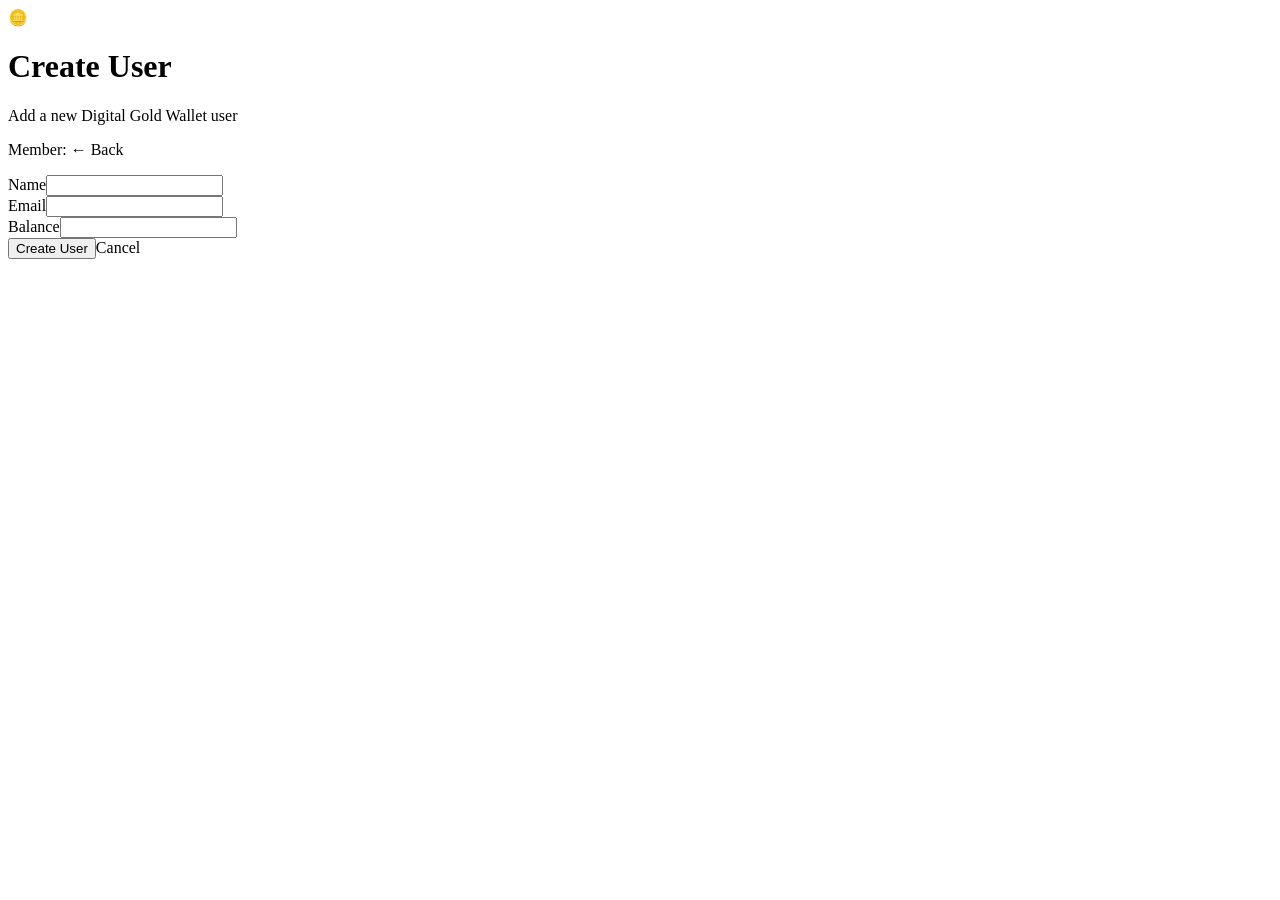
<file: src/main/resources/templates/users/create.html>
<!DOCTYPE html>
<html xmlns:th="http://www.thymeleaf.org">
<head>
    <meta charset="UTF-8"/>
    <meta name="viewport" content="width=device-width, initial-scale=1.0"/>
    <title>Create User</title>
    <link rel="stylesheet" th:href="@{/css/style.css}">
</head>
<body>
<header class="app-header">
    <div class="logo-line"><div class="logo-coin">🪙</div><h1>Create User</h1></div>
    <p class="subtle">Add a new Digital Gold Wallet user</p>
</header>
<main class="page-shell">
    <div class="topbar">
        <span class="member-pill">Member: <b th:text="${member}"></b></span>
        <a class="btn btn-secondary" th:href="@{/users(member=${member})}">← Back</a>
    </div>
    <section class="panel">
        <div th:if="${errorMessage}" class="alert"><p th:text="${errorMessage}"></p></div>
        <form class="form-grid" th:action="@{/users/create}" method="post">
            <input type="hidden" name="member" th:value="${member}" />
            <div class="form-group"><label>Name</label><input type="text" name="name" th:value="${oldName}" required></div>
            <div class="form-group"><label>Email</label><input type="email" name="email" th:value="${oldEmail}" required></div>
            <div class="form-group"><label>Balance</label><input type="number" step="0.01" name="balance" th:value="${oldBalance}" required></div>
            <div class="actions"><button type="submit">Create User</button><a class="btn btn-secondary" th:href="@{/users(member=${member})}">Cancel</a></div>
        </form>
    </section>
</main>
</body>
</html>
</file>
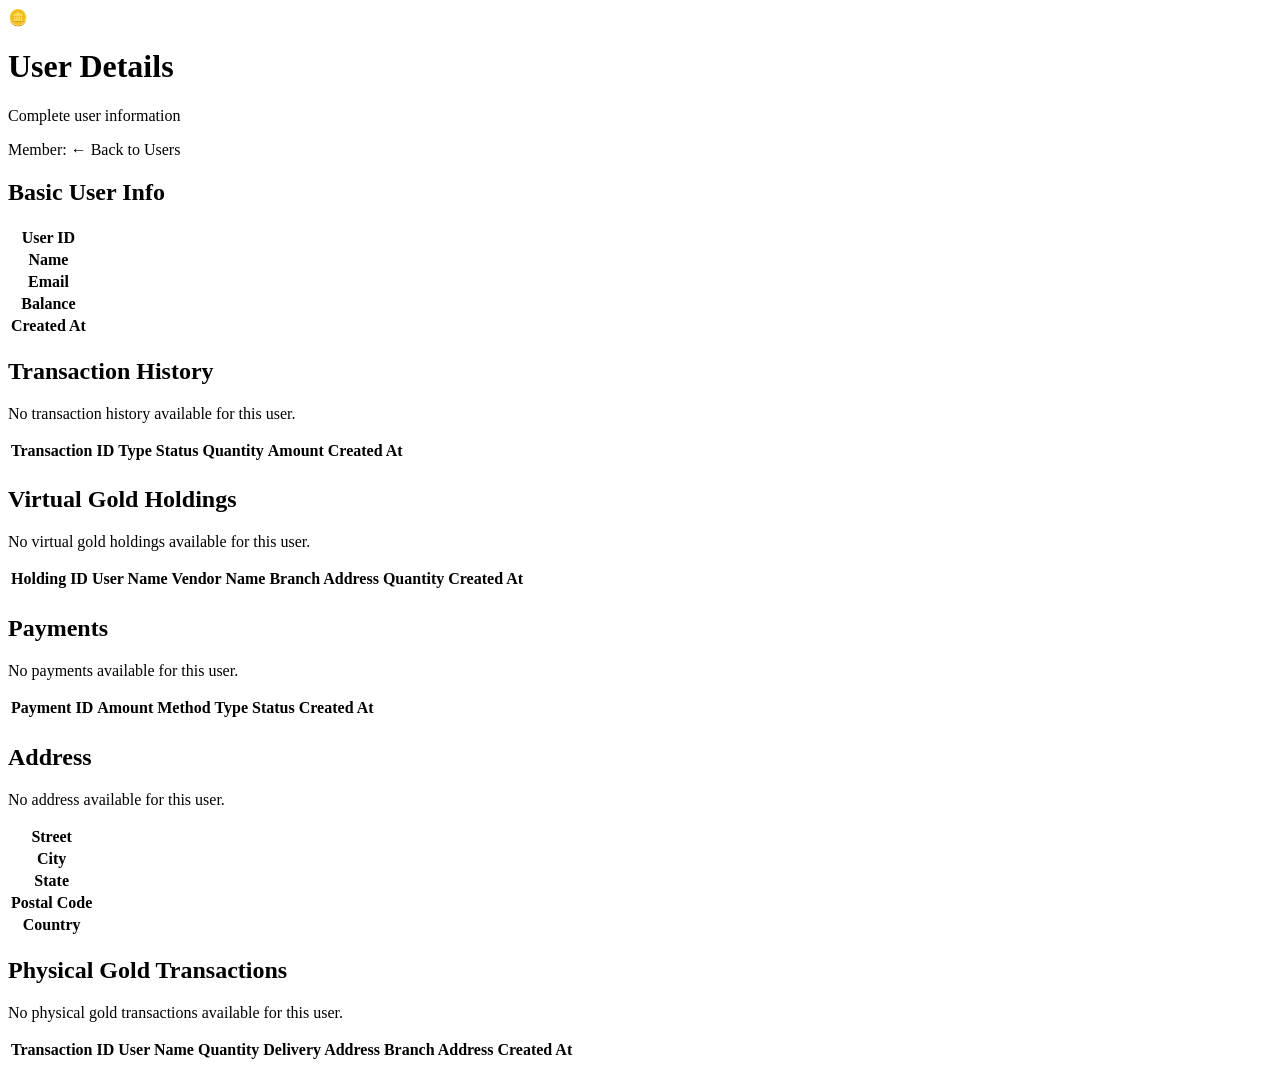
<file: src/main/resources/templates/users/details.html>
<!DOCTYPE html>
<html xmlns:th="http://www.thymeleaf.org">
<head>
    <meta charset="UTF-8"/>
    <meta name="viewport" content="width=device-width, initial-scale=1.0"/>
    <title>User Details</title>
    <link rel="stylesheet" th:href="@{/css/style.css}">
</head>
<body>
<header class="app-header">
    <div class="logo-line">
        <div class="logo-coin">🪙</div>
        <h1>User Details</h1>
    </div>
    <p class="subtle">Complete user information</p>
</header>
<main class="page-shell">
    <div class="topbar">
        <span class="member-pill">Member: <b th:text="${member}"></b></span>
        <a class="btn btn-secondary" th:href="@{/users(member=${member})}">← Back to Users</a>
    </div>

    <!-- Basic User Info -->
    <section class="panel">
        <h2>Basic User Info</h2>
        <div class="table-wrap">
            <table class="info-table">
                <tr><th>User ID</th><td th:text="${user['userId']}"></td></tr>
                <tr><th>Name</th><td th:text="${user['name']}"></td></tr>
                <tr><th>Email</th><td th:text="${user['email']}"></td></tr>
                <tr><th>Balance</th><td th:text="${user['balance']}"></td></tr>
                <tr><th>Created At</th><td th:text="${user['createdAt']} ?: 'Not available'"></td></tr>
            </table>
        </div>
    </section>

    <!-- Transaction History -->
    <section class="panel" th:if="${transactions != null}">
        <h2>Transaction History</h2>
        <p class="empty-state" th:if="${#lists.isEmpty(transactions)}">No transaction history available for this user.</p>
        <div class="table-wrap" th:if="${!#lists.isEmpty(transactions)}">
            <table>
                <tr><th>Transaction ID</th><th>Type</th><th>Status</th><th>Quantity</th><th>Amount</th><th>Created At</th></tr>
                <tr th:each="tx : ${transactions}">
                    <td th:text="${tx['transactionId']}"></td>
                    <td th:text="${tx['transactionType']}"></td>
                    <td th:text="${tx['transactionStatus']}"></td>
                    <td th:text="${tx['quantity']}"></td>
                    <td th:text="${tx['amount']}"></td>
                    <td th:text="${tx['createdAt']}"></td>
                </tr>
            </table>
        </div>
    </section>

    <!-- Virtual Gold Holdings -->
    <section class="panel" th:if="${holdings != null}">
        <h2>Virtual Gold Holdings</h2>
        <p class="empty-state" th:if="${#lists.isEmpty(holdings)}">No virtual gold holdings available for this user.</p>
        <div class="table-wrap" th:if="${!#lists.isEmpty(holdings)}">
			<table th:if="${!#lists.isEmpty(holdings)}">
			    <tr>
			        <th>Holding ID</th>
			        <th>User Name</th>
			        <th>Vendor Name</th>
			        <th>Branch Address</th>
			        <th>Quantity</th>
			        <th>Created At</th>
			    </tr>

			    <tr th:each="h : ${holdings}">
			        <td th:text="${h['holdingId']}"></td>
			        <td th:text="${h['userName']}"></td>
			        <td th:text="${h['vendorName']}"></td>
			        <td th:text="${h['branchAddressText']}"></td>
			        <td th:text="${h['quantity']}"></td>
			        <td th:text="${h['createdAt']}"></td>
			    </tr>
			</table>
        </div>
    </section>

    <!-- Payments -->
    <section class="panel" th:if="${payments != null}">
        <h2>Payments</h2>
        <p class="empty-state" th:if="${#lists.isEmpty(payments)}">No payments available for this user.</p>
        <div class="table-wrap" th:if="${!#lists.isEmpty(payments)}">
            <table>
                <tr><th>Payment ID</th><th>Amount</th><th>Method</th><th>Type</th><th>Status</th><th>Created At</th></tr>
                <tr th:each="p : ${payments}">
                    <td th:text="${p['paymentId']}"></td>
                    <td th:text="${p['amount']}"></td>
                    <td th:text="${p['paymentMethod']}"></td>
                    <td th:text="${p['transactionType']}"></td>
                    <td th:text="${p['paymentStatus']}"></td>
                    <td th:text="${p['createdAt']}"></td>
                </tr>
            </table>
        </div>
    </section>

    <!-- Address Section -->
    <section class="panel" th:if="${address != null}">
        <h2>Address</h2>
		<p class="empty-state" th:if="${member == 'vinayak' and address == null}">
		    No address available for this user.
		</p>
        <div class="table-wrap">
            <table class="info-table">
                <tr><th>Street</th><td th:text="${address['street']} ?: 'Not available'"></td></tr>
                <tr><th>City</th><td th:text="${address['city']} ?: 'Not available'"></td></tr>
                <tr><th>State</th><td th:text="${address['state']} ?: 'Not available'"></td></tr>
                <tr><th>Postal Code</th><td th:text="${address['postalCode']} ?: 'Not available'"></td></tr>
                <tr><th>Country</th><td th:text="${address['country']} ?: 'Not available'"></td></tr>
            </table>
        </div>
    </section>

    <!-- Physical Gold Transactions (UPDATED) -->
    <section class="panel" th:if="${physicalTransactions != null}">
        <h2>Physical Gold Transactions</h2>
        <p class="empty-state" th:if="${#lists.isEmpty(physicalTransactions)}">No physical gold transactions available for this user.</p>
        <div class="table-wrap" th:if="${!#lists.isEmpty(physicalTransactions)}">
            <table>
                <tr>
                    <th>Transaction ID</th>
                    <th>User Name</th>
                    <th>Quantity</th>
                    <th>Delivery Address</th>
                    <th>Branch Address</th>
                    <th>Created At</th>
                </tr>
                <tr th:each="pt : ${physicalTransactions}">
                    <td th:text="${pt['transactionId']}"></td>
                    <td th:text="${pt['userName']}"></td>
                    <td th:text="${pt['quantity']}"></td>
                    <td th:text="${pt['deliveryAddressText']}"></td>
                    <td th:text="${pt['branchAddressText']}"></td>
                    <td th:text="${pt['createdAt']}"></td>
                </tr>
            </table>
        </div>
    </section>
</main>
</body>
</html>
</file>
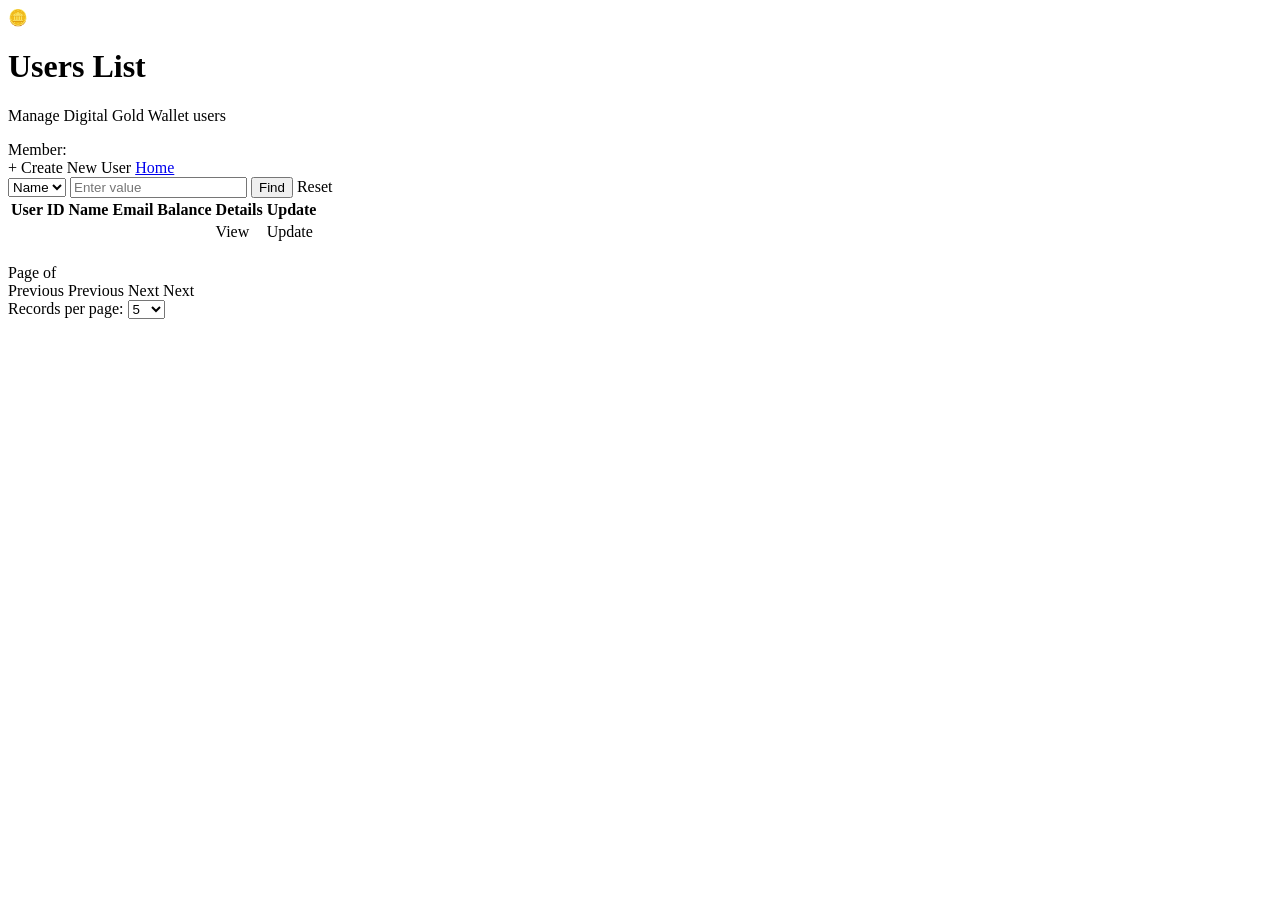
<file: src/main/resources/templates/users/list.html>
<!DOCTYPE html>
<html xmlns:th="http://www.thymeleaf.org">
<head>
    <meta charset="UTF-8"/>
    <meta name="viewport" content="width=device-width, initial-scale=1.0"/>
    <title>Users List</title>
    <link rel="stylesheet" th:href="@{/css/style.css}">
</head>
<body>

<header class="app-header">
    <div class="logo-line">
        <div class="logo-coin">🪙</div>
        <h1>Users List</h1>
    </div>
    <p class="subtle">Manage Digital Gold Wallet users</p>
</header>

<main class="page-shell">

    <div class="topbar">
        <span class="member-pill">
            Member: <b th:text="${member}"></b>
        </span>

        <div class="actions">
            <a class="btn btn-primary" th:href="@{/users/create(member=${member})}">
                + Create New User
            </a>
            <a class="btn btn-secondary" href="/">Home</a>
        </div>
    </div>

    <section class="panel">

        <form class="search-form" th:action="@{/users}" method="get">
            <input type="hidden" name="member" th:value="${member}" />
            <input type="hidden" name="page" value="0" />
            <input type="hidden" name="size" th:value="${size}" />

            <select name="searchType">
                <option value="name" th:selected="${searchType == 'name'}">Name</option>
                <option value="city" th:selected="${searchType == 'city'}">City</option>
                <option value="state" th:selected="${searchType == 'state'}">State</option>
            </select>

            <input type="text"
                   name="keyword"
                   placeholder="Enter value"
                   th:value="${keyword}">

            <button type="submit">Find</button>

            <a class="btn btn-secondary"
               th:href="@{/users(member=${member}, size=${size})}">
                Reset
            </a>
        </form>

        

        <div class="table-wrap">
            <table>
                <thead>
                <tr>
                    <th>User ID</th>
                    <th>Name</th>
                    <th>Email</th>
                    <th>Balance</th>
                    <th>Details</th>
                    <th>Update</th>
                </tr>
                </thead>

                <tbody>
                <tr th:each="user : ${users}">
                    <td th:text="${user['userId']}"></td>
                    <td th:text="${user['name']}"></td>
                    <td th:text="${user['email']}"></td>
                    <td th:text="${user['balance']}"></td>

                    <td>
                        <a class="btn-link"
                           th:href="@{'/users/' + ${user['userId']}(member=${member})}">
                            View
                        </a>
                    </td>

                    <td>
                        <a class="btn-link"
                           th:href="@{'/users/update/' + ${user['userId']}(member=${member})}">
                            Update
                        </a>
                    </td>
                </tr>
                </tbody>
            </table>
        </div>

        <div class="topbar" style="margin-top: 20px;">
            <div>
                <span class="member-pill">
                    Page <b th:text="${currentPage + 1}"></b>
                    of <b th:text="${totalPages}"></b>
                </span>
            </div>

            <div class="actions">
                <a class="btn btn-secondary"
                   th:if="${hasPrevious}"
                   th:href="@{/users(member=${member}, searchType=${searchType}, keyword=${keyword}, page=${currentPage - 1}, size=${size})}">
                    Previous
                </a>

                <span class="btn btn-secondary" th:if="${!hasPrevious}">
                    Previous
                </span>

                <a class="btn btn-secondary"
                   th:if="${hasNext}"
                   th:href="@{/users(member=${member}, searchType=${searchType}, keyword=${keyword}, page=${currentPage + 1}, size=${size})}">
                    Next
                </a>

                <span class="btn btn-secondary" th:if="${!hasNext}">
                    Next
                </span>
            </div>
        </div>

        <form class="search-form" th:action="@{/users}" method="get">
            <input type="hidden" name="member" th:value="${member}" />
            <input type="hidden" name="searchType" th:value="${searchType}" />
            <input type="hidden" name="keyword" th:value="${keyword}" />
            <input type="hidden" name="page" value="0" />

            <label>Records per page:</label>

            <select name="size" onchange="this.form.submit()">
                <option value="5" th:selected="${size == 5}">5</option>
                <option value="10" th:selected="${size == 10}">10</option>
                <option value="20" th:selected="${size == 20}">20</option>
                <option value="50" th:selected="${size == 50}">50</option>
            </select>
        </form>

    </section>

</main>

</body>
</html>
</file>
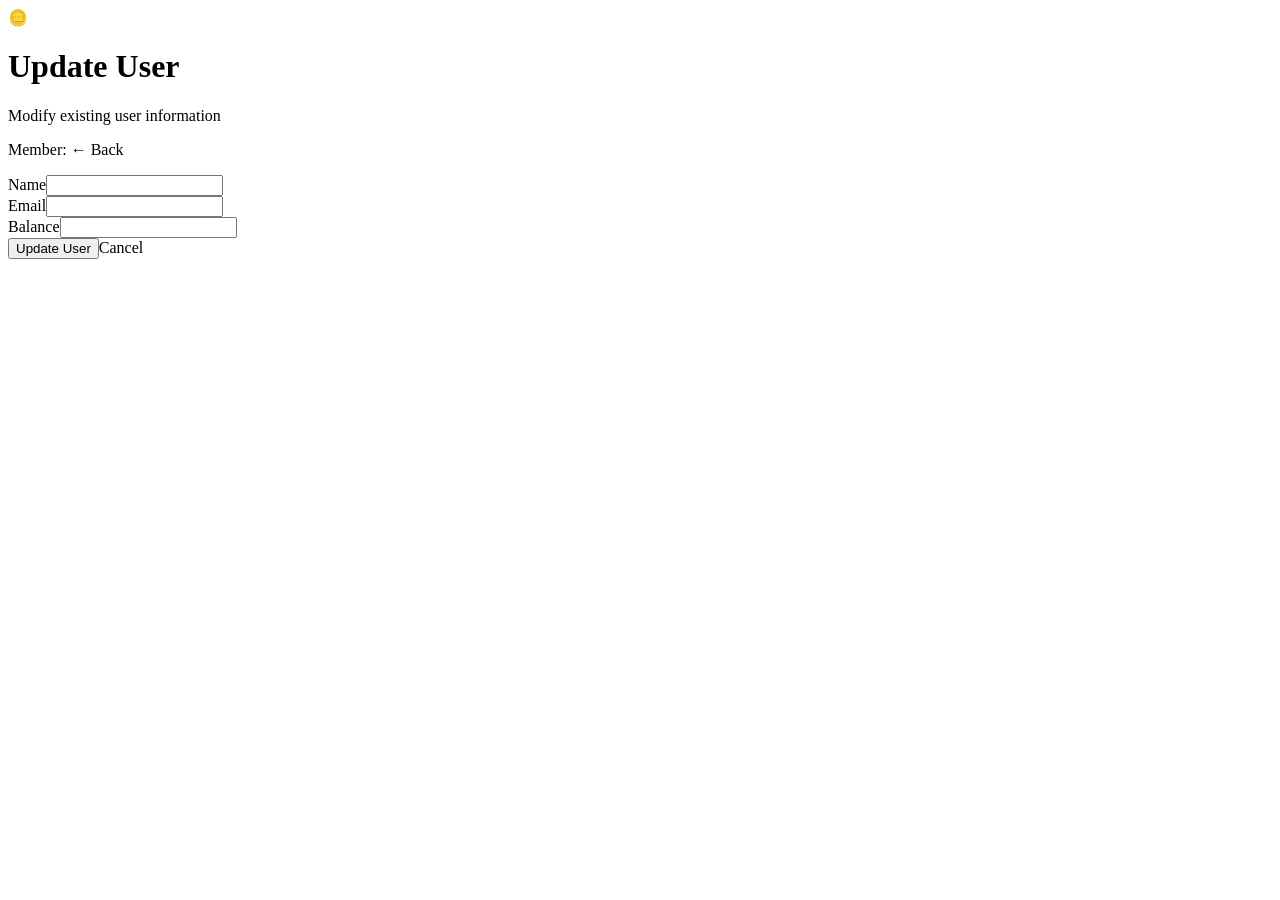
<file: src/main/resources/templates/users/update.html>
<!DOCTYPE html>
<html xmlns:th="http://www.thymeleaf.org">
<head>
    <meta charset="UTF-8"/>
    <meta name="viewport" content="width=device-width, initial-scale=1.0"/>
    <title>Update User</title>
    <link rel="stylesheet" th:href="@{/css/style.css}">
</head>
<body>
<header class="app-header">
    <div class="logo-line"><div class="logo-coin">🪙</div><h1>Update User</h1></div>
    <p class="subtle">Modify existing user information</p>
</header>
<main class="page-shell">
    <div class="topbar">
        <span class="member-pill">Member: <b th:text="${member}"></b></span>
        <a class="btn btn-secondary" th:href="@{/users(member=${member})}">← Back</a>
    </div>
    <section class="panel">
        <div th:if="${errorMessage}" class="alert"><p th:text="${errorMessage}"></p></div>
        <form class="form-grid" th:action="@{'/users/update/' + ${user['userId']}}" method="post">
            <input type="hidden" name="member" th:value="${member}" />
            <div class="form-group"><label>Name</label><input type="text" name="name" th:value="${user['name']}" required></div>
            <div class="form-group"><label>Email</label><input type="email" name="email" th:value="${user['email']}" required></div>
            <div class="form-group"><label>Balance</label><input type="number" step="0.01" name="balance" th:value="${user['balance']}" required></div>
            <div class="actions"><button type="submit">Update User</button><a class="btn btn-secondary" th:href="@{/users(member=${member})}">Cancel</a></div>
        </form>
    </section>
</main>
</body>
</html>
</file>
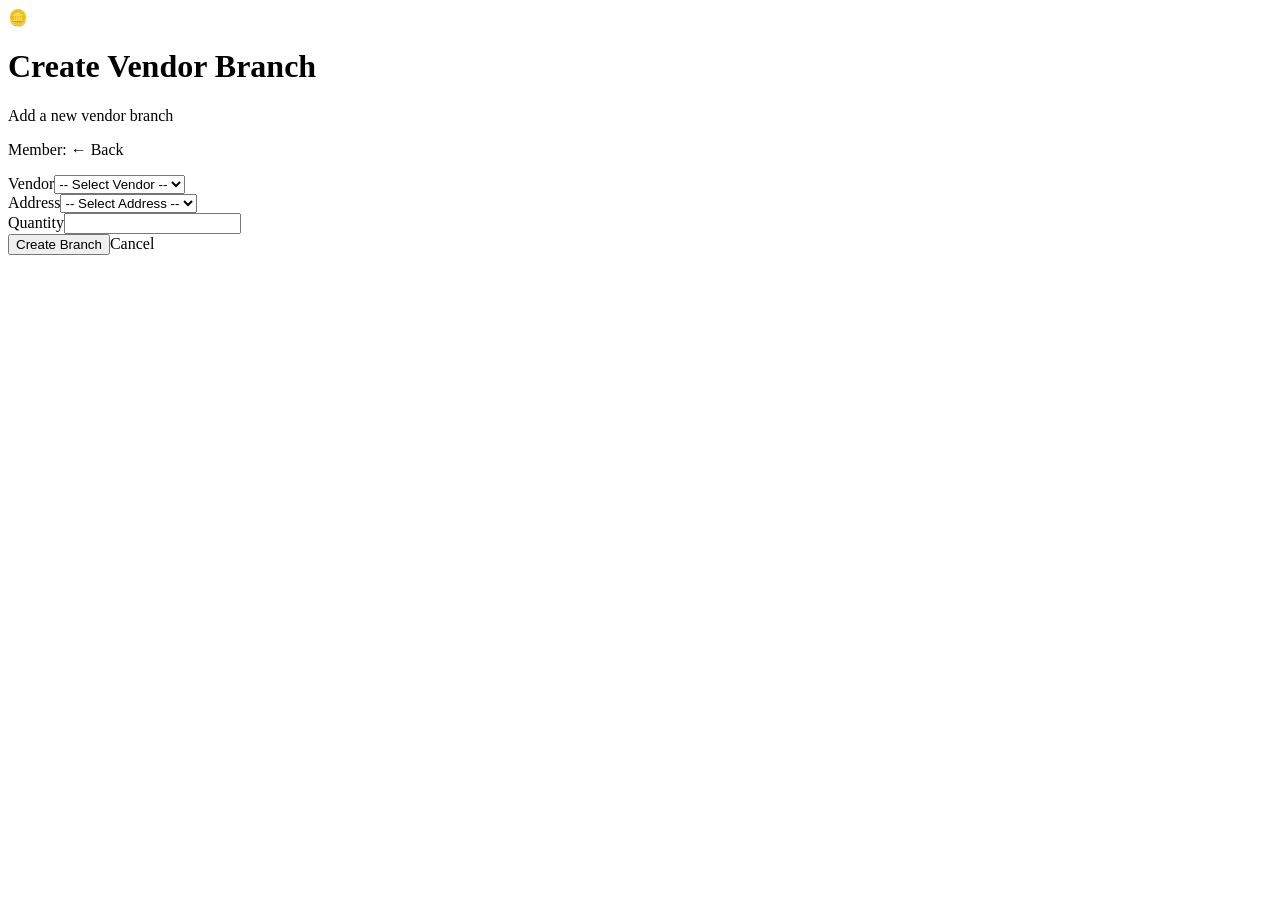
<file: src/main/resources/templates/vendor-branches/create.html>
<!DOCTYPE html>
<html xmlns:th="http://www.thymeleaf.org">
<head>
    <meta charset="UTF-8"/>
    <meta name="viewport" content="width=device-width, initial-scale=1.0"/>
    <title>Create Vendor Branch</title>
    <link rel="stylesheet" th:href="@{/css/style.css}">
</head>
<body>
<header class="app-header"><div class="logo-line"><div class="logo-coin">🪙</div><h1>Create Vendor Branch</h1></div><p class="subtle">Add a new vendor branch</p></header>
<main class="page-shell">
    <div class="topbar"><span class="member-pill">Member: <b th:text="${member}"></b></span><a class="btn btn-secondary" th:href="@{/vendor-branches(member=${member})}">← Back</a></div>
    <section class="panel">
        <div th:if="${errorMessage}" class="alert"><p th:text="${errorMessage}"></p></div>
        <form class="form-grid" th:action="@{/vendor-branches/create}" method="post">
            <input type="hidden" name="member" th:value="${member}" />
            <div class="form-group"><label>Vendor</label><select name="vendorId" required><option value="">-- Select Vendor --</option><option th:each="vendor : ${vendors}" th:value="${vendor['vendorId']}" th:text="${vendor['vendorName']}" th:selected="${vendor['vendorId'] == selectedVendorId}"></option></select></div>
            <div class="form-group"><label>Address</label><select name="addressId" required><option value="">-- Select Address --</option><option th:each="address : ${addresses}" th:value="${address['addressId']}" th:text="${address['addressText']}" th:selected="${address['addressId'] == selectedAddressId}"></option></select></div>
            <div class="form-group"><label>Quantity</label><input type="number" step="0.01" name="quantity" th:value="${oldQuantity}" required></div>
            <div class="actions"><button type="submit">Create Branch</button><a class="btn btn-secondary" th:href="@{/vendor-branches(member=${member})}">Cancel</a></div>
        </form>
    </section>
</main>
</body>
</html>
</file>
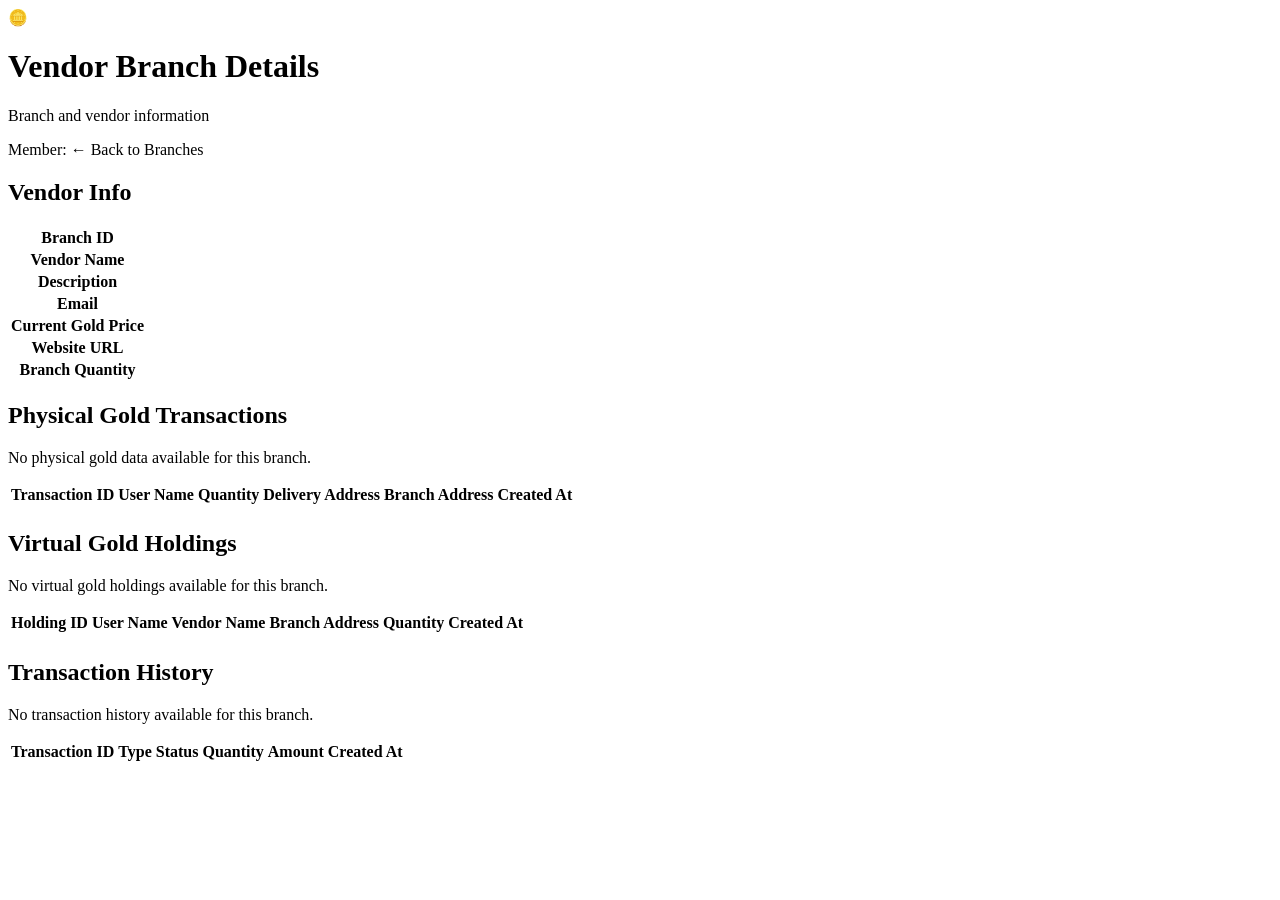
<file: src/main/resources/templates/vendor-branches/details.html>
<!DOCTYPE html>
<html xmlns:th="http://www.thymeleaf.org">
<head>
    <meta charset="UTF-8"/>
    <meta name="viewport" content="width=device-width, initial-scale=1.0"/>
    <title>Vendor Branch Details</title>
    <link rel="stylesheet" th:href="@{/css/style.css}">
</head>
<body>
<header class="app-header">
    <div class="logo-line">
        <div class="logo-coin">🪙</div>
        <h1>Vendor Branch Details</h1>
    </div>
    <p class="subtle">Branch and vendor information</p>
</header>
<main class="page-shell">
    <div class="topbar">
        <span class="member-pill">Member: <b th:text="${member}"></b></span>
        <a class="btn btn-secondary" th:href="@{/vendor-branches(member=${member})}">← Back to Branches</a>
    </div>

    <!-- Vendor Info Section -->
    <section class="panel">
        <h2>Vendor Info</h2>
        <div class="table-wrap">
            <table class="info-table">
                <tr><th>Branch ID</th><td th:text="${branch['branchId']}"></td></tr>
                <tr><th>Vendor Name</th><td th:text="${vendor['vendorName']} ?: 'Not available'"></td></tr>
                <tr><th>Description</th><td th:text="${vendor['description']} ?: 'Not available'"></td></tr>
                <tr><th>Email</th><td th:text="${vendor['contactEmail']} ?: 'Not available'"></td></tr>
                <tr><th>Current Gold Price</th><td th:text="${vendor['currentGoldPrice']} ?: 'Not available'"></td></tr>
                <tr><th>Website URL</th><td th:text="${vendor['websiteUrl']} ?: 'Not available'"></td></tr>
                <tr><th>Branch Quantity</th><td th:text="${branch['quantity']}"></td></tr>
            </table>
        </div>
    </section>

    <!-- Physical Gold Holdings / Transactions (UPDATED) -->
    <section class="panel" th:if="${physicalTransactions != null}">
        <h2>Physical Gold Transactions</h2>
        <p class="empty-state" th:if="${#lists.isEmpty(physicalTransactions)}">No physical gold data available for this branch.</p>
        <div class="table-wrap" th:if="${!#lists.isEmpty(physicalTransactions)}">
            <table>
                <tr>
                    <th>Transaction ID</th>
                    <th>User Name</th>
                    <th>Quantity</th>
                    <th>Delivery Address</th>
                    <th>Branch Address</th>
                    <th>Created At</th>
                </tr>
                <tr th:each="pt : ${physicalTransactions}">
                    <td th:text="${pt['transactionId']}"></td>
                    <td th:text="${pt['userName']}"></td>
                    <td th:text="${pt['quantity']}"></td>
                    <td th:text="${pt['deliveryAddressText']}"></td>
                    <td th:text="${pt['branchAddressText']}"></td>
                    <td th:text="${pt['createdAt']}"></td>
                </tr>
            </table>
        </div>
    </section>

    <!-- Virtual Gold Holdings -->
    <section class="panel" th:if="${holdings != null}">
        <h2>Virtual Gold Holdings</h2>
        <p class="empty-state" th:if="${#lists.isEmpty(holdings)}">No virtual gold holdings available for this branch.</p>
        <div class="table-wrap" th:if="${!#lists.isEmpty(holdings)}">
			<table th:if="${!#lists.isEmpty(holdings)}">
			    <tr>
			        <th>Holding ID</th>
			        <th>User Name</th>
			        <th>Vendor Name</th>
			        <th>Branch Address</th>
			        <th>Quantity</th>
			        <th>Created At</th>
			    </tr>

			    <tr th:each="h : ${holdings}">
			        <td th:text="${h['holdingId']}"></td>
			        <td th:text="${h['userName']}"></td>
			        <td th:text="${h['vendorName']}"></td>
			        <td th:text="${h['branchAddressText']}"></td>
			        <td th:text="${h['quantity']}"></td>
			        <td th:text="${h['createdAt']}"></td>
			    </tr>
			</table>
        </div>
    </section>

    <!-- Transaction History -->
    <section class="panel" th:if="${transactions != null}">
        <h2>Transaction History</h2>
        <p class="empty-state" th:if="${#lists.isEmpty(transactions)}">No transaction history available for this branch.</p>
        <div class="table-wrap" th:if="${!#lists.isEmpty(transactions)}">
            <table>
                <tr>
                    <th>Transaction ID</th>
                    <th>Type</th>
                    <th>Status</th>
                    <th>Quantity</th>
                    <th>Amount</th>
                    <th>Created At</th>
                </tr>
                <tr th:each="tx : ${transactions}">
                    <td th:text="${tx['transactionId']}"></td>
                    <td th:text="${tx['transactionType']}"></td>
                    <td th:text="${tx['transactionStatus']}"></td>
                    <td th:text="${tx['quantity']}"></td>
                    <td th:text="${tx['amount']}"></td>
                    <td th:text="${tx['createdAt']}"></td>
                </tr>
            </table>
        </div>
    </section>
</main>
</body>
</html>
</file>
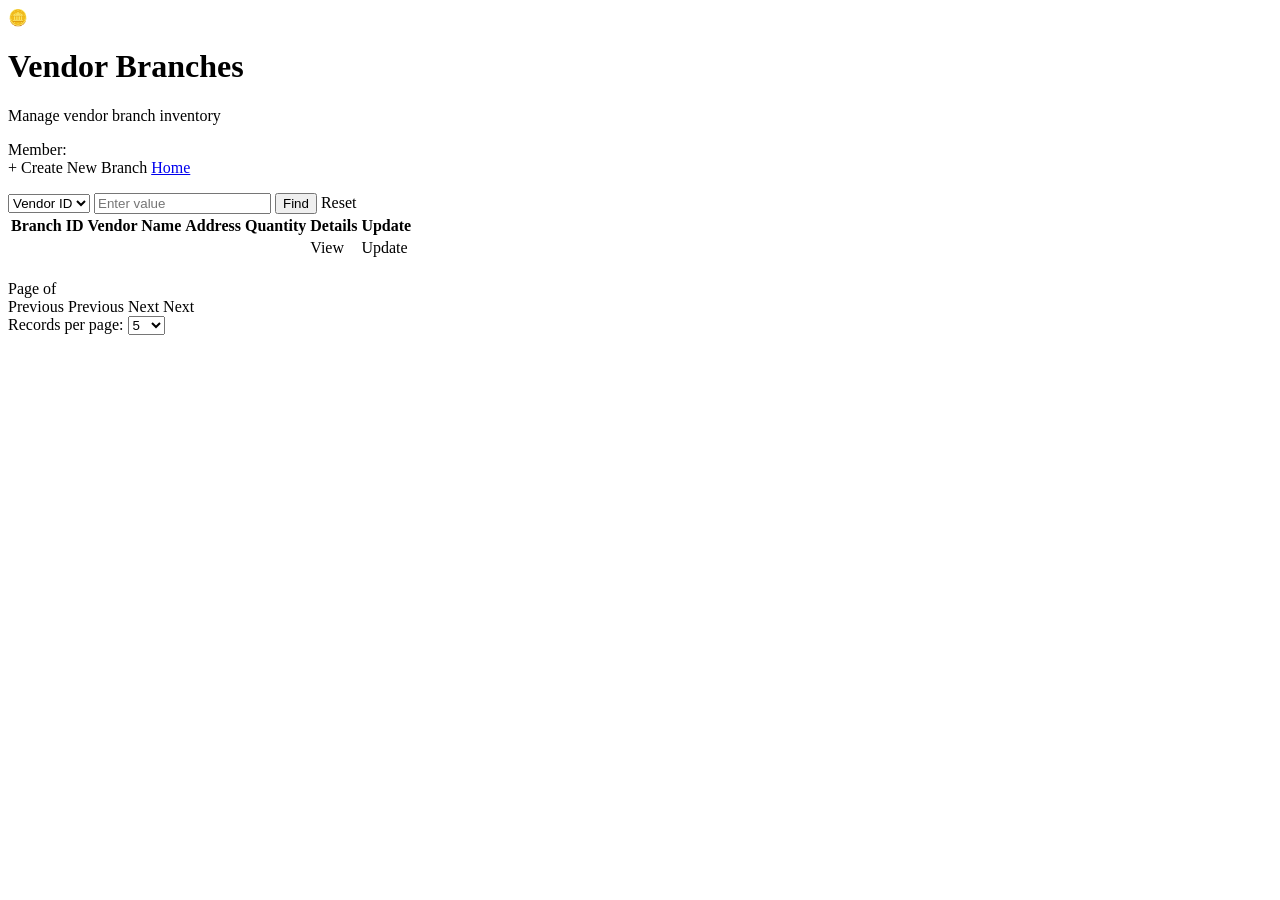
<file: src/main/resources/templates/vendor-branches/list.html>
<!DOCTYPE html>
<html xmlns:th="http://www.thymeleaf.org">
<head>
    <meta charset="UTF-8"/>
    <meta name="viewport" content="width=device-width, initial-scale=1.0"/>
    <title>Vendor Branches</title>
    <link rel="stylesheet" th:href="@{/css/style.css}">
</head>
<body>

<header class="app-header">
    <div class="logo-line">
        <div class="logo-coin">🪙</div>
        <h1>Vendor Branches</h1>
    </div>
    <p class="subtle">Manage vendor branch inventory</p>
</header>

<main class="page-shell">

    <div class="topbar">
        <span class="member-pill">
            Member: <b th:text="${member}"></b>
        </span>

        <div class="actions">
            <a class="btn btn-primary" th:href="@{/vendor-branches/create(member=${member})}">
                + Create New Branch
            </a>
            <a class="btn btn-secondary" href="/">Home</a>
        </div>
    </div>

    <section class="panel">

        <div th:if="${errorMessage}" class="alert">
            <p th:text="${errorMessage}"></p>
        </div>

        <form class="search-form" th:action="@{/vendor-branches}" method="get">
            <input type="hidden" name="member" th:value="${member}" />
            <input type="hidden" name="page" value="0" />
            <input type="hidden" name="size" th:value="${size}" />

            <select name="searchType">
                <option value="vendorId" th:selected="${searchType == 'vendorId'}">Vendor ID</option>
                <option value="city" th:selected="${searchType == 'city'}">City</option>
                <option value="state" th:selected="${searchType == 'state'}">State</option>
            </select>

            <input type="text"
                   name="keyword"
                   placeholder="Enter value"
                   th:value="${keyword}">

            <button type="submit">Find</button>

            <a class="btn btn-secondary"
               th:href="@{/vendor-branches(member=${member}, size=${size})}">
                Reset
            </a>
        </form>

        

        <div class="table-wrap">
            <table>
                <thead>
                <tr>
                    <th>Branch ID</th>
                    <th>Vendor Name</th>
                    <th>Address</th>
                    <th>Quantity</th>
                    <th>Details</th>
                    <th>Update</th>
                </tr>
                </thead>

                <tbody>
                <tr th:each="branch : ${branches}">
                    <td th:text="${branch['branchId']}"></td>
                    <td th:text="${branch['vendorName']}"></td>
                    <td th:text="${branch['addressText']}"></td>
                    <td th:text="${branch['quantity']}"></td>

                    <td>
                        <a class="btn-link"
                           th:href="@{'/vendor-branches/' + ${branch['branchId']}(member=${member})}">
                            View
                        </a>
                    </td>

                    <td>
                        <a class="btn-link"
                           th:href="@{'/vendor-branches/update/' + ${branch['branchId']}(member=${member})}">
                            Update
                        </a>
                    </td>
                </tr>
                </tbody>
            </table>
        </div>

        <div class="topbar" style="margin-top: 20px;">
            <div>
                <span class="member-pill">
                    Page <b th:text="${currentPage + 1}"></b>
                    of <b th:text="${totalPages}"></b>
                </span>
            </div>

            <div class="actions">
                <a class="btn btn-secondary"
                   th:if="${hasPrevious}"
                   th:href="@{/vendor-branches(member=${member}, searchType=${searchType}, keyword=${keyword}, page=${currentPage - 1}, size=${size})}">
                    Previous
                </a>

                <span class="btn btn-secondary" th:if="${!hasPrevious}">
                    Previous
                </span>

                <a class="btn btn-secondary"
                   th:if="${hasNext}"
                   th:href="@{/vendor-branches(member=${member}, searchType=${searchType}, keyword=${keyword}, page=${currentPage + 1}, size=${size})}">
                    Next
                </a>

                <span class="btn btn-secondary" th:if="${!hasNext}">
                    Next
                </span>
            </div>
        </div>

        <form class="search-form" th:action="@{/vendor-branches}" method="get">
            <input type="hidden" name="member" th:value="${member}" />
            <input type="hidden" name="searchType" th:value="${searchType}" />
            <input type="hidden" name="keyword" th:value="${keyword}" />
            <input type="hidden" name="page" value="0" />

            <label>Records per page:</label>

            <select name="size" onchange="this.form.submit()">
                <option value="5" th:selected="${size == 5}">5</option>
                <option value="10" th:selected="${size == 10}">10</option>
                <option value="20" th:selected="${size == 20}">20</option>
                <option value="50" th:selected="${size == 50}">50</option>
            </select>
        </form>

    </section>

</main>

</body>
</html>
</file>
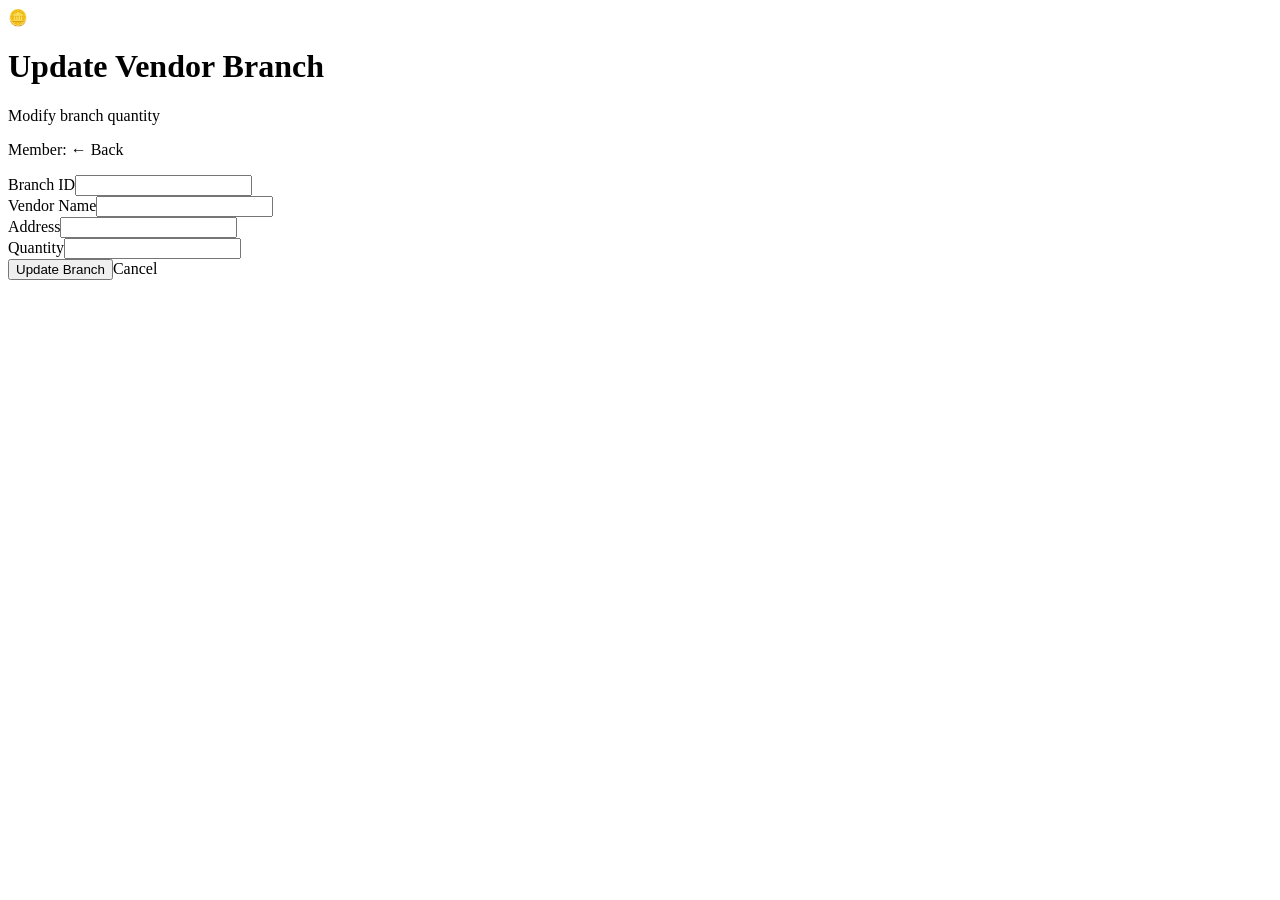
<file: src/main/resources/templates/vendor-branches/update.html>
<!DOCTYPE html>
<html xmlns:th="http://www.thymeleaf.org">
<head>
    <meta charset="UTF-8"/>
    <meta name="viewport" content="width=device-width, initial-scale=1.0"/>
    <title>Update Vendor Branch</title>
    <link rel="stylesheet" th:href="@{/css/style.css}">
</head>
<body>
<header class="app-header"><div class="logo-line"><div class="logo-coin">🪙</div><h1>Update Vendor Branch</h1></div><p class="subtle">Modify branch quantity</p></header>
<main class="page-shell">
    <div class="topbar"><span class="member-pill">Member: <b th:text="${member}"></b></span><a class="btn btn-secondary" th:href="@{/vendor-branches(member=${member})}">← Back</a></div>
    <section class="panel">
        <div th:if="${errorMessage}" class="alert"><p th:text="${errorMessage}"></p></div>
        <form class="form-grid" th:action="@{'/vendor-branches/update/' + ${branch['branchId']}}" method="post">
            <input type="hidden" name="member" th:value="${member}" />
            <div class="form-group"><label>Branch ID</label><input type="text" th:value="${branch['branchId']}" readonly></div>
            <div class="form-group"><label>Vendor Name</label><input type="text" th:value="${branch['vendorName']}" readonly></div>
            <div class="form-group"><label>Address</label><input type="text" th:value="${branch['addressText']}" readonly></div>
            <div class="form-group"><label>Quantity</label><input type="number" step="0.01" name="quantity" th:value="${branch['quantity']}" required></div>
            <div class="actions"><button type="submit">Update Branch</button><a class="btn btn-secondary" th:href="@{/vendor-branches(member=${member})}">Cancel</a></div>
        </form>
    </section>
</main>
</body>
</html>
</file>
